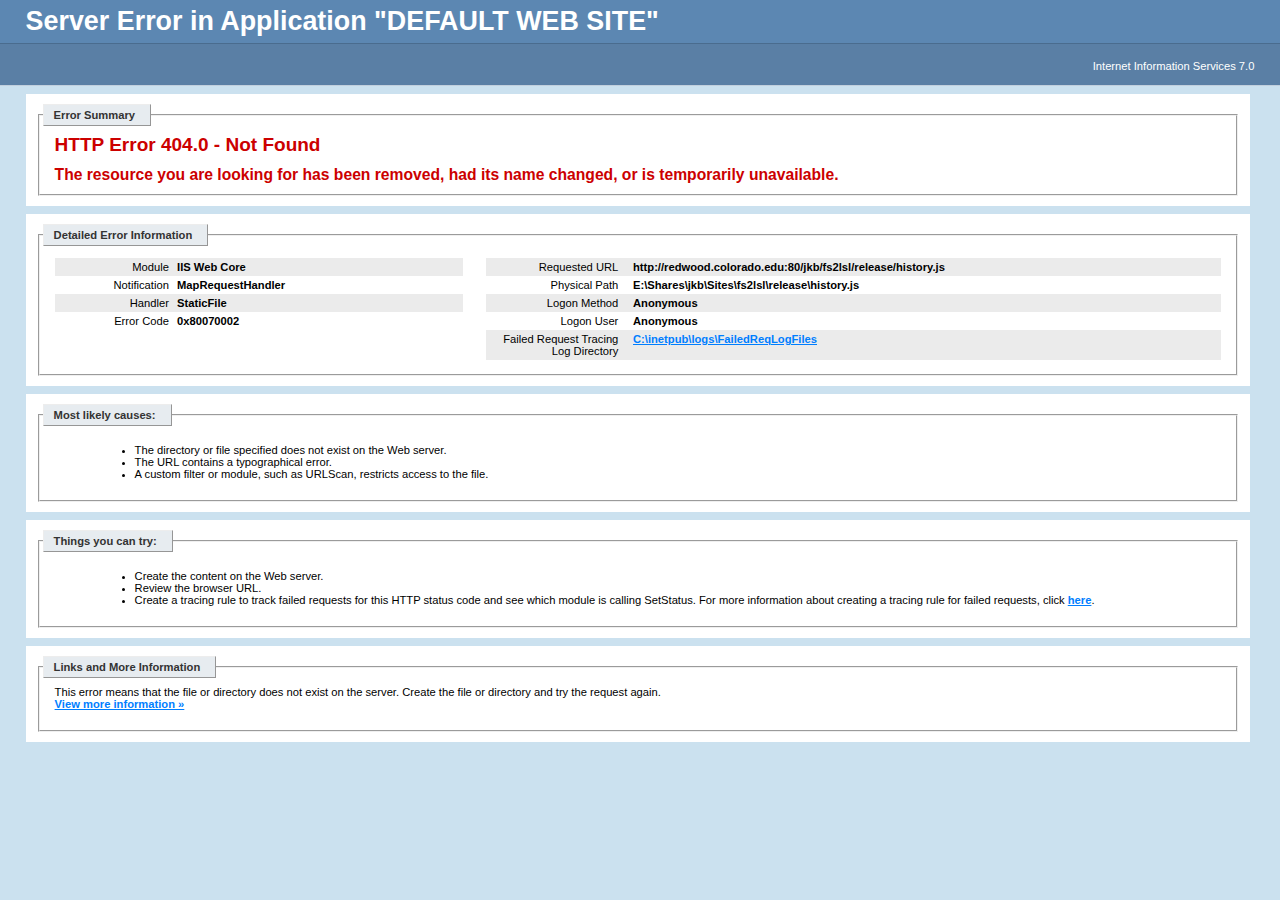
<file: fs2lsl/history.html>
<!DOCTYPE html PUBLIC "-//W3C//DTD XHTML 1.0 Strict//EN" "http://www.w3.org/TR/xhtml1/DTD/xhtml1-strict.dtd"> 
<html xmlns="http://www.w3.org/1999/xhtml"> 
<head> 
<title>IIS 7.0 Detailed Error - 404.0 - Not Found</title> 
<style type="text/css"> 
<!-- 
body{margin:0;font-size:.7em;font-family:Verdana,Arial,Helvetica,sans-serif;background:#CBE1EF;} 
code{margin:0;color:#006600;font-size:1.1em;font-weight:bold;} 
.config_source code{font-size:.8em;color:#000000;} 
pre{margin:0;font-size:1.4em;word-wrap:break-word;} 
ul,ol{margin:10px 0 10px 40px;} 
ul.first,ol.first{margin-top:5px;} 
fieldset{padding:0 15px 10px 15px;} 
.summary-container fieldset{padding-bottom:5px;margin-top:4px;} 
legend.no-expand-all{padding:2px 15px 4px 10px;margin:0 0 0 -12px;} 
legend{color:#333333;padding:4px 15px 4px 10px;margin:4px 0 8px -12px;_margin-top:0px; 
 border-top:1px solid #EDEDED;border-left:1px solid #EDEDED;border-right:1px solid #969696; 
 border-bottom:1px solid #969696;background:#E7ECF0;font-weight:bold;font-size:1em;} 
a:link,a:visited{color:#007EFF;font-weight:bold;} 
a:hover{text-decoration:none;} 
h1{font-size:2.4em;margin:0;color:#FFF;} 
h2{font-size:1.7em;margin:0;color:#CC0000;} 
h3{font-size:1.4em;margin:10px 0 0 0;color:#CC0000;} 
h4{font-size:1.2em;margin:10px 0 5px 0; 
}#header{width:96%;margin:0 0 0 0;padding:6px 2% 6px 2%;font-family:"trebuchet MS",Verdana,sans-serif; 
 color:#FFF;background-color:#5C87B2; 
}#content{margin:0 0 0 2%;position:relative;} 
.summary-container,.content-container{background:#FFF;width:96%;margin-top:8px;padding:10px;position:relative;} 
.config_source{background:#fff5c4;} 
.content-container p{margin:0 0 10px 0; 
}#details-left{width:35%;float:left;margin-right:2%; 
}#details-right{width:63%;float:left; 
}#server_version{width:96%;_height:1px;min-height:1px;margin:0 0 5px 0;padding:11px 2% 8px 2%;color:#FFFFFF; 
 background-color:#5A7FA5;border-bottom:1px solid #C1CFDD;border-top:1px solid #4A6C8E;font-weight:normal; 
 font-size:1em;color:#FFF;text-align:right; 
}#server_version p{margin:5px 0;} 
table{margin:4px 0 4px 0;width:100%;border:none;} 
td,th{vertical-align:top;padding:3px 0;text-align:left;font-weight:bold;border:none;} 
th{width:30%;text-align:right;padding-right:2%;font-weight:normal;} 
thead th{background-color:#ebebeb;width:25%; 
}#details-right th{width:20%;} 
table tr.alt td,table tr.alt th{background-color:#ebebeb;} 
.highlight-code{color:#CC0000;font-weight:bold;font-style:italic;} 
.clear{clear:both;} 
.preferred{padding:0 5px 2px 5px;font-weight:normal;background:#006633;color:#FFF;font-size:.8em;} 
--> 
</style> 
 
</head> 
<body> 
<div id="header"><h1>Server Error in Application "DEFAULT WEB SITE"</h1></div> 
<div id="server_version"><p>Internet Information Services 7.0</p></div> 
<div id="content"> 
<div class="content-container"> 
 <fieldset><legend>Error Summary</legend> 
  <h2>HTTP Error 404.0 - Not Found</h2> 
  <h3>The resource you are looking for has been removed, had its name changed, or is temporarily unavailable.</h3> 
 </fieldset> 
</div> 
<div class="content-container"> 
 <fieldset><legend>Detailed Error Information</legend> 
  <div id="details-left"> 
   <table border="0" cellpadding="0" cellspacing="0"> 
    <tr class="alt"><th>Module</th><td>IIS Web Core</td></tr> 
    <tr><th>Notification</th><td>MapRequestHandler</td></tr> 
    <tr class="alt"><th>Handler</th><td>StaticFile</td></tr> 
    <tr><th>Error Code</th><td>0x80070002</td></tr> 
     
   </table> 
  </div> 
  <div id="details-right"> 
   <table border="0" cellpadding="0" cellspacing="0"> 
    <tr class="alt"><th>Requested URL</th><td>http://redwood.colorado.edu:80/jkb/fs2lsl/release/history.js</td></tr> 
    <tr><th>Physical Path</th><td>E:\Shares\jkb\Sites\fs2lsl\release\history.js</td></tr> 
    <tr class="alt"><th>Logon Method</th><td>Anonymous</td></tr> 
    <tr><th>Logon User</th><td>Anonymous</td></tr> 
    <tr class="alt"><th>Failed Request Tracing Log Directory</th><td><a href="file://C:\inetpub\logs\FailedReqLogFiles">C:\inetpub\logs\FailedReqLogFiles</a></td></tr> 
   </table> 
   <div class="clear"></div> 
  </div> 
 </fieldset> 
</div> 
<div class="content-container"> 
 <fieldset><legend>Most likely causes:</legend> 
  <ul> 	<li>The directory or file specified does not exist on the Web server.</li> 	<li>The URL contains a typographical error.</li> 	<li>A custom filter or module, such as URLScan, restricts access to the file.</li> </ul> 
 </fieldset> 
</div> 
<div class="content-container"> 
 <fieldset><legend>Things you can try:</legend> 
  <ul> 	<li>Create the content on the Web server.</li> 	<li>Review the browser URL.</li> 	<li>Create a tracing rule to track failed requests for this HTTP status code and see which module is calling SetStatus. For more information about creating a tracing rule for failed requests, click <a href="http://go.microsoft.com/fwlink/?LinkID=66439">here</a>. </li> </ul> 
 </fieldset> 
</div> 
 
 
<div class="content-container"> 
 <fieldset><legend>Links and More Information</legend> 
  This error means that the file or directory does not exist on the server. Create the file or directory and try the request again. 
  <p><a href="http://go.microsoft.com/fwlink/?LinkID=62293&amp;IIS70Error=404,0,0x80070002,6002">View more information &raquo;</a></p> 
   
 </fieldset> 
</div> 
</div> 
</body> 
</html>
</file>
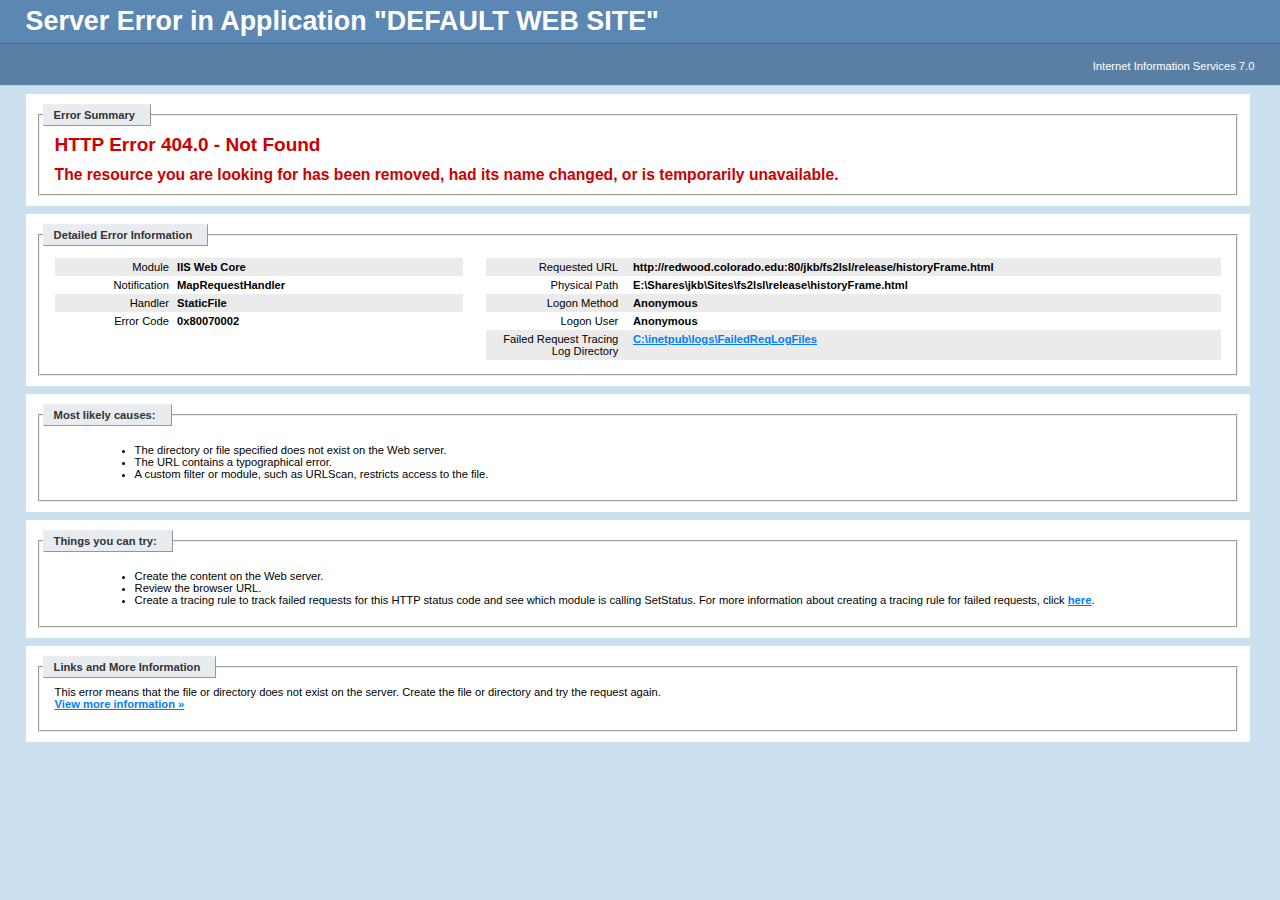
<file: fs2lsl/historyFrame.html>
<!DOCTYPE html PUBLIC "-//W3C//DTD XHTML 1.0 Strict//EN" "http://www.w3.org/TR/xhtml1/DTD/xhtml1-strict.dtd"> 
<html xmlns="http://www.w3.org/1999/xhtml"> 
<head> 
<title>IIS 7.0 Detailed Error - 404.0 - Not Found</title> 
<style type="text/css"> 
<!-- 
body{margin:0;font-size:.7em;font-family:Verdana,Arial,Helvetica,sans-serif;background:#CBE1EF;} 
code{margin:0;color:#006600;font-size:1.1em;font-weight:bold;} 
.config_source code{font-size:.8em;color:#000000;} 
pre{margin:0;font-size:1.4em;word-wrap:break-word;} 
ul,ol{margin:10px 0 10px 40px;} 
ul.first,ol.first{margin-top:5px;} 
fieldset{padding:0 15px 10px 15px;} 
.summary-container fieldset{padding-bottom:5px;margin-top:4px;} 
legend.no-expand-all{padding:2px 15px 4px 10px;margin:0 0 0 -12px;} 
legend{color:#333333;padding:4px 15px 4px 10px;margin:4px 0 8px -12px;_margin-top:0px; 
 border-top:1px solid #EDEDED;border-left:1px solid #EDEDED;border-right:1px solid #969696; 
 border-bottom:1px solid #969696;background:#E7ECF0;font-weight:bold;font-size:1em;} 
a:link,a:visited{color:#007EFF;font-weight:bold;} 
a:hover{text-decoration:none;} 
h1{font-size:2.4em;margin:0;color:#FFF;} 
h2{font-size:1.7em;margin:0;color:#CC0000;} 
h3{font-size:1.4em;margin:10px 0 0 0;color:#CC0000;} 
h4{font-size:1.2em;margin:10px 0 5px 0; 
}#header{width:96%;margin:0 0 0 0;padding:6px 2% 6px 2%;font-family:"trebuchet MS",Verdana,sans-serif; 
 color:#FFF;background-color:#5C87B2; 
}#content{margin:0 0 0 2%;position:relative;} 
.summary-container,.content-container{background:#FFF;width:96%;margin-top:8px;padding:10px;position:relative;} 
.config_source{background:#fff5c4;} 
.content-container p{margin:0 0 10px 0; 
}#details-left{width:35%;float:left;margin-right:2%; 
}#details-right{width:63%;float:left; 
}#server_version{width:96%;_height:1px;min-height:1px;margin:0 0 5px 0;padding:11px 2% 8px 2%;color:#FFFFFF; 
 background-color:#5A7FA5;border-bottom:1px solid #C1CFDD;border-top:1px solid #4A6C8E;font-weight:normal; 
 font-size:1em;color:#FFF;text-align:right; 
}#server_version p{margin:5px 0;} 
table{margin:4px 0 4px 0;width:100%;border:none;} 
td,th{vertical-align:top;padding:3px 0;text-align:left;font-weight:bold;border:none;} 
th{width:30%;text-align:right;padding-right:2%;font-weight:normal;} 
thead th{background-color:#ebebeb;width:25%; 
}#details-right th{width:20%;} 
table tr.alt td,table tr.alt th{background-color:#ebebeb;} 
.highlight-code{color:#CC0000;font-weight:bold;font-style:italic;} 
.clear{clear:both;} 
.preferred{padding:0 5px 2px 5px;font-weight:normal;background:#006633;color:#FFF;font-size:.8em;} 
--> 
</style> 
 
</head> 
<body> 
<div id="header"><h1>Server Error in Application "DEFAULT WEB SITE"</h1></div> 
<div id="server_version"><p>Internet Information Services 7.0</p></div> 
<div id="content"> 
<div class="content-container"> 
 <fieldset><legend>Error Summary</legend> 
  <h2>HTTP Error 404.0 - Not Found</h2> 
  <h3>The resource you are looking for has been removed, had its name changed, or is temporarily unavailable.</h3> 
 </fieldset> 
</div> 
<div class="content-container"> 
 <fieldset><legend>Detailed Error Information</legend> 
  <div id="details-left"> 
   <table border="0" cellpadding="0" cellspacing="0"> 
    <tr class="alt"><th>Module</th><td>IIS Web Core</td></tr> 
    <tr><th>Notification</th><td>MapRequestHandler</td></tr> 
    <tr class="alt"><th>Handler</th><td>StaticFile</td></tr> 
    <tr><th>Error Code</th><td>0x80070002</td></tr> 
     
   </table> 
  </div> 
  <div id="details-right"> 
   <table border="0" cellpadding="0" cellspacing="0"> 
    <tr class="alt"><th>Requested URL</th><td>http://redwood.colorado.edu:80/jkb/fs2lsl/release/historyFrame.html</td></tr> 
    <tr><th>Physical Path</th><td>E:\Shares\jkb\Sites\fs2lsl\release\historyFrame.html</td></tr> 
    <tr class="alt"><th>Logon Method</th><td>Anonymous</td></tr> 
    <tr><th>Logon User</th><td>Anonymous</td></tr> 
    <tr class="alt"><th>Failed Request Tracing Log Directory</th><td><a href="file://C:\inetpub\logs\FailedReqLogFiles">C:\inetpub\logs\FailedReqLogFiles</a></td></tr> 
   </table> 
   <div class="clear"></div> 
  </div> 
 </fieldset> 
</div> 
<div class="content-container"> 
 <fieldset><legend>Most likely causes:</legend> 
  <ul> 	<li>The directory or file specified does not exist on the Web server.</li> 	<li>The URL contains a typographical error.</li> 	<li>A custom filter or module, such as URLScan, restricts access to the file.</li> </ul> 
 </fieldset> 
</div> 
<div class="content-container"> 
 <fieldset><legend>Things you can try:</legend> 
  <ul> 	<li>Create the content on the Web server.</li> 	<li>Review the browser URL.</li> 	<li>Create a tracing rule to track failed requests for this HTTP status code and see which module is calling SetStatus. For more information about creating a tracing rule for failed requests, click <a href="http://go.microsoft.com/fwlink/?LinkID=66439">here</a>. </li> </ul> 
 </fieldset> 
</div> 
 
 
<div class="content-container"> 
 <fieldset><legend>Links and More Information</legend> 
  This error means that the file or directory does not exist on the server. Create the file or directory and try the request again. 
  <p><a href="http://go.microsoft.com/fwlink/?LinkID=62293&amp;IIS70Error=404,0,0x80070002,6002">View more information &raquo;</a></p> 
   
 </fieldset> 
</div> 
</div> 
</body> 
</html>
</file>
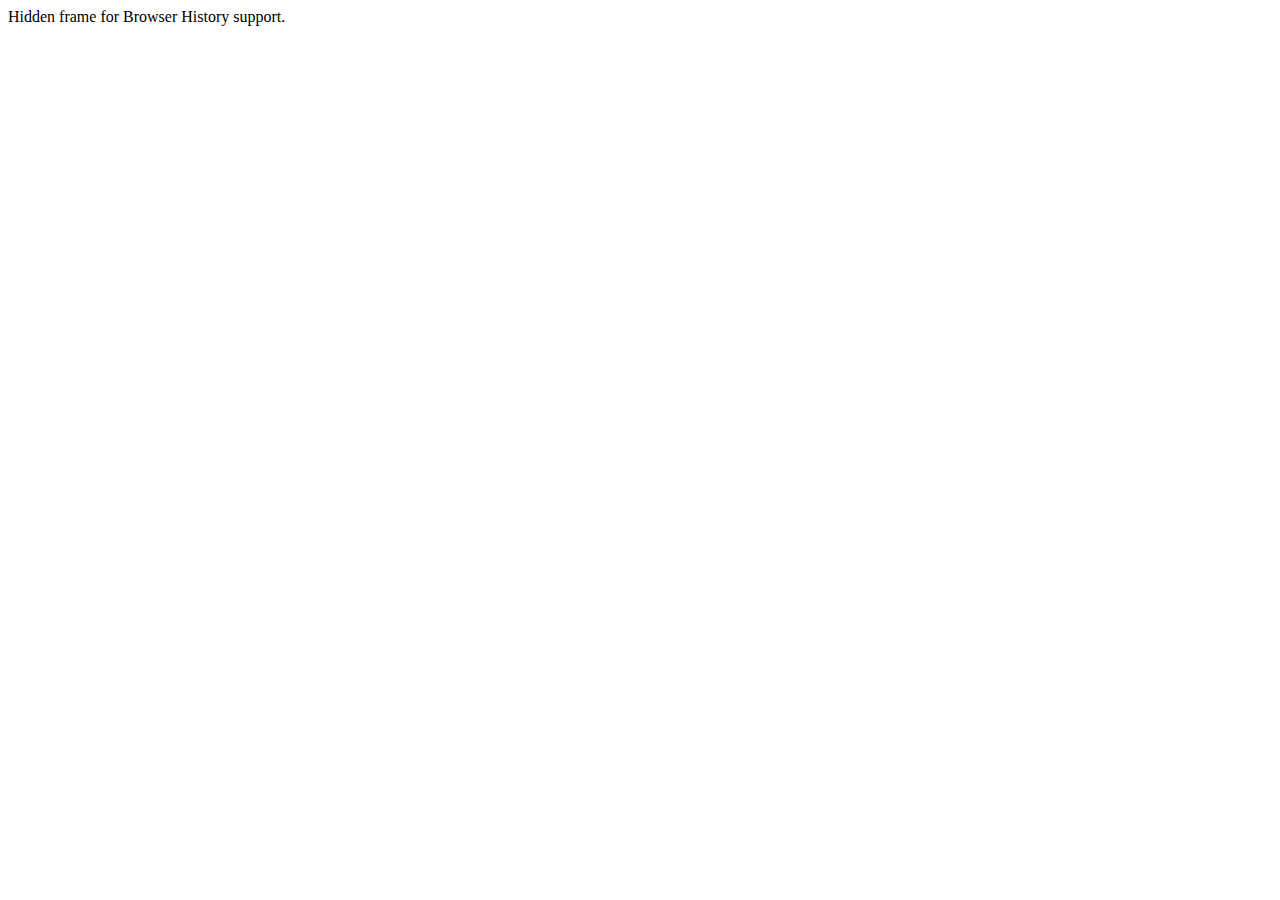
<file: fs2lsl/history/historyFramed41d.html>
﻿<html>
    

<head>
        <META HTTP-EQUIV="Pragma" CONTENT="no-cache"> 
        <META HTTP-EQUIV="Expires" CONTENT="-1"> 
    </head>
    <body>
    <script>
        function processUrl()
        {

            var pos = url.indexOf("?");
            url = pos != -1 ? url.substr(pos + 1) : "";
            if (!parent._ie_firstload) {
                parent.BrowserHistory.setBrowserURL(url);
                try {
                    parent.BrowserHistory.browserURLChange(url);
                } catch(e) { }
            } else {
                parent._ie_firstload = false;
            }
        }

        var url = document.location.href;
        processUrl();
        document.write(encodeURIComponent(url));
    </script>
    Hidden frame for Browser History support.
    </body>


</html>
</file>
